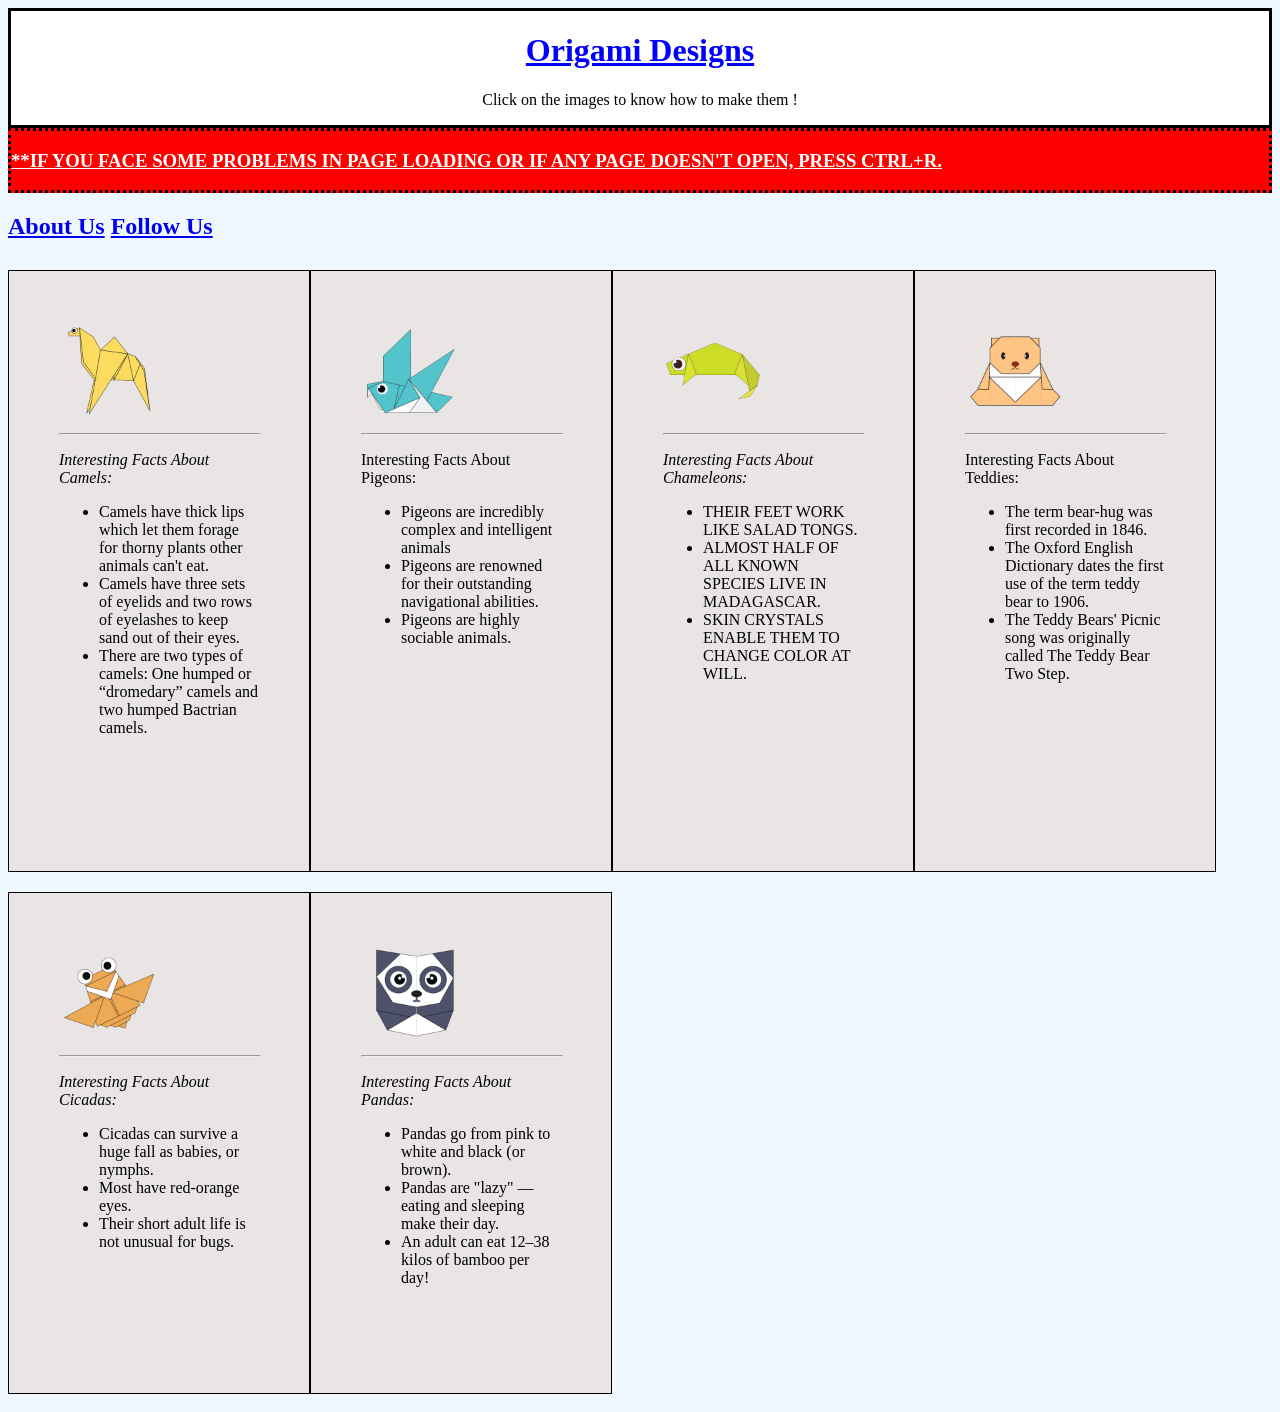
<file: index.html>
<!DOCTYPE html>
<html>

<head>
  <title>Origami Designs</title>
 
  <link rel="stylesheet"
    type="text/css"
    href="style.css"/>
</head>

<body style="background-color: #F0F8FF;">

  <div class="head">
    <font color = "blue">
      <h1><b><u><center>Origami Designs</center></u></b></h1>
    </font>
    <center><p>Click on the images to know how to make them !</p></center>
  </div>

  <div class="note">
    <font color = "white">
    <h3><u>**IF YOU FACE SOME PROBLEMS IN PAGE LOADING OR IF ANY PAGE DOESN'T OPEN, PRESS CTRL+R.</u></h3></font>
  </div>

  <div class="menu">
    <h2> <a href="about.html">About Us</a>
    <a href="followus.html">Follow Us</a></h2>
  </div>

  <div class="grid">
    <div class="camel">
      <a href="http://origami.me/camel" target="_blank"><img src="camel.png" width=100 height=100></a>
      <hr width = 200px>
      <p><i>Interesting Facts About Camels:</i></p>
      <ul>
        <li> Camels have thick lips which let them forage for thorny plants other animals can't eat.<br></li>
          <li> Camels have three sets of eyelids and two rows of eyelashes to keep sand out of their eyes.<br></li>
          <li>There are two types of camels: One humped or “dromedary” camels and two humped Bactrian camels.</li>
      </ul>
    </div>

    <div class="pigeon">
      <a href="http://origami.me/pigeon" target="_blank"><img src="pigeon.png" width=100 height=100></a>
      <hr width = 200px>
      <p>Interesting Facts About Pigeons:</p>
      <ul>
        <li>Pigeons are incredibly complex and intelligent animals</li>
        <li>Pigeons are renowned for their outstanding navigational abilities.</li>
        <li>Pigeons are highly sociable animals.</li>
      </ul>
    </div>

    <div class="chameleon">
      <a href="http://origami.me/chameleon" target="_blank"><img src="chameleon.png" width=100
          height=100></a>
          <hr width = 200px>
      <p><i>Interesting Facts About Chameleons:</i></p>
      <ul>
        <li> THEIR FEET WORK LIKE SALAD TONGS.<br></li>
      <li> ALMOST HALF OF ALL KNOWN SPECIES LIVE IN MADAGASCAR.<br></li>
        <li>SKIN CRYSTALS ENABLE THEM TO CHANGE COLOR AT WILL.</li>
      </ul>
    </div>

    <div class="teddy">
      <a href="http://origami.me/teddy-bear" target="_blank"><img src="teddy.png" width=100 height=100></a>
      <hr width = 200px>
      <p>Interesting Facts About Teddies:</p>
      <ul>
        <li> The term bear-hug was first recorded in 1846.<br></li>
      <li> The Oxford English Dictionary dates the first use of the term teddy bear to 1906.<br></li>
        <li>The Teddy Bears' Picnic song was originally called The Teddy Bear Two Step.</li>
      </ul>
    </div>

    <div class="cicada">
      <a href="http://origami.me/flying-cicada" target="_blank"><img src="cicada.png" width=100
          height=100></a>
          <hr width = 200px>
      <p><i>Interesting Facts About Cicadas:</i></p>
      <ul>
        <li> Cicadas can survive a huge fall as babies, or nymphs.<br></li>
      <li> Most have red-orange eyes.<br></li>
        <li>Their short adult life is not unusual for bugs.</li>
      </ul>
    </div>
    <div class="panda">
      <a href="http://origami.me/panda" target="_blank"><img src="panda.png" width=100 height=100></a>
      <hr width = 200px>
      <p><i>Interesting Facts About Pandas:</i></p>
      <ul>
        <li> Pandas go from pink to white and black (or brown).<br></li>
      <li> Pandas are "lazy" — eating and sleeping make their day.<br></li>
        <li>An adult can eat 12–38 kilos of bamboo per day!</li>
      </ul>
    </div>
    
    
  </div>

</body>

</html>
</file>
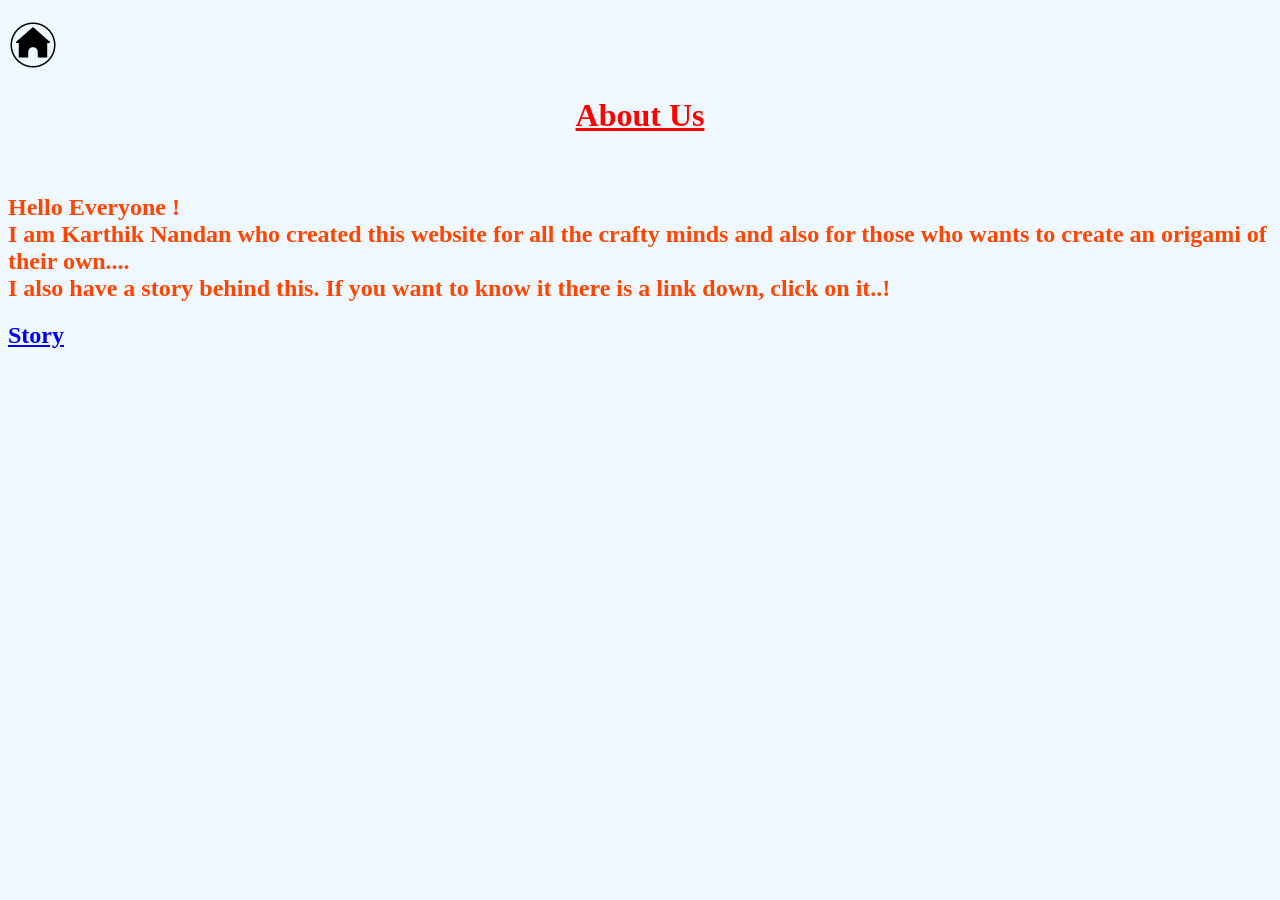
<file: about.html>
<!DOCTYPE html>
<html>
  <head>
    <title>
      Origami designs
    </title>
    <style>
      h1 {
        color:red;
      }
      h2 {
        color:orangered;
      }
     
    </style>
  </head>
  <body bgcolor="#F0F8FF">
    <h2> <a href="index.html"><img src="home.png" width=50 height=50></a><br></h2>
    <h1><b><u><center>About Us</center></u></b></h1><br>

    <h2>
    Hello Everyone !<br>
    I am Karthik Nandan who created this website for all the crafty minds and also for those 
    who wants to create an origami of their own....<br>
    I also have a story behind this. If you want to know it there is a link down, click on it..!
    </h2>
   
   
   <h2> <a href="story.html">Story</a><br></h2>
   
    
  </body>
</html>
</file>
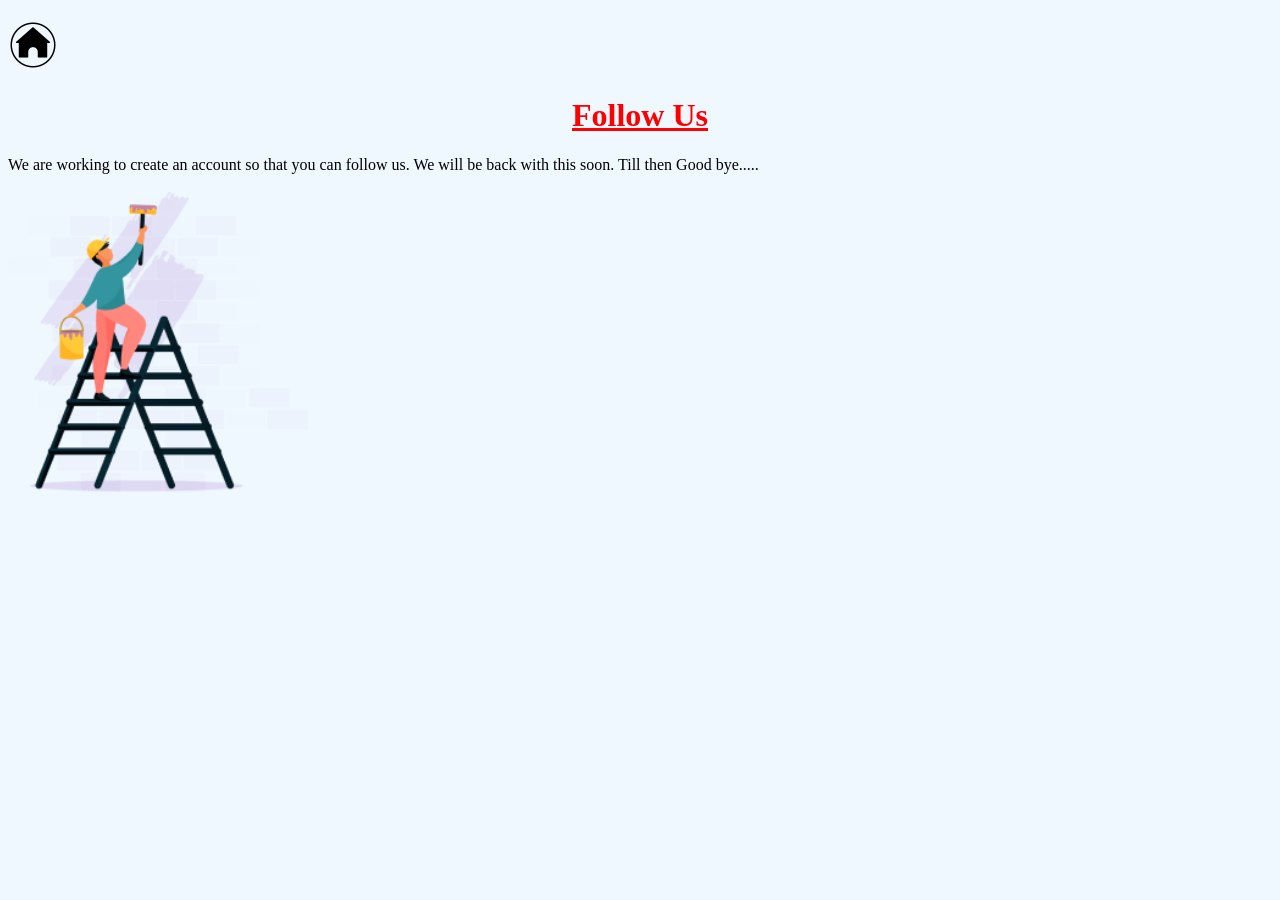
<file: followus.html>
<!DOCTYPE html>
<html>
  <head>
    <title>
      Origami designs
    </title>
    <style>
      h1 {
        color:red;
      }
     
    </style>
  </head>
  <body bgcolor="#F0F8FF">
    <h2> <a href="index.html"><img src="home.png" width=50 height=50></a><br></h2>
    <h1><b><u><center>Follow Us</center></u></b></h1>
   We are working to create an account so that you can follow us. We will be back with this soon.
   Till then Good bye.....<br><br>
   <img src="construction.png" width=300 height=300/><br>

   
   
  </body>
</html>
</file>
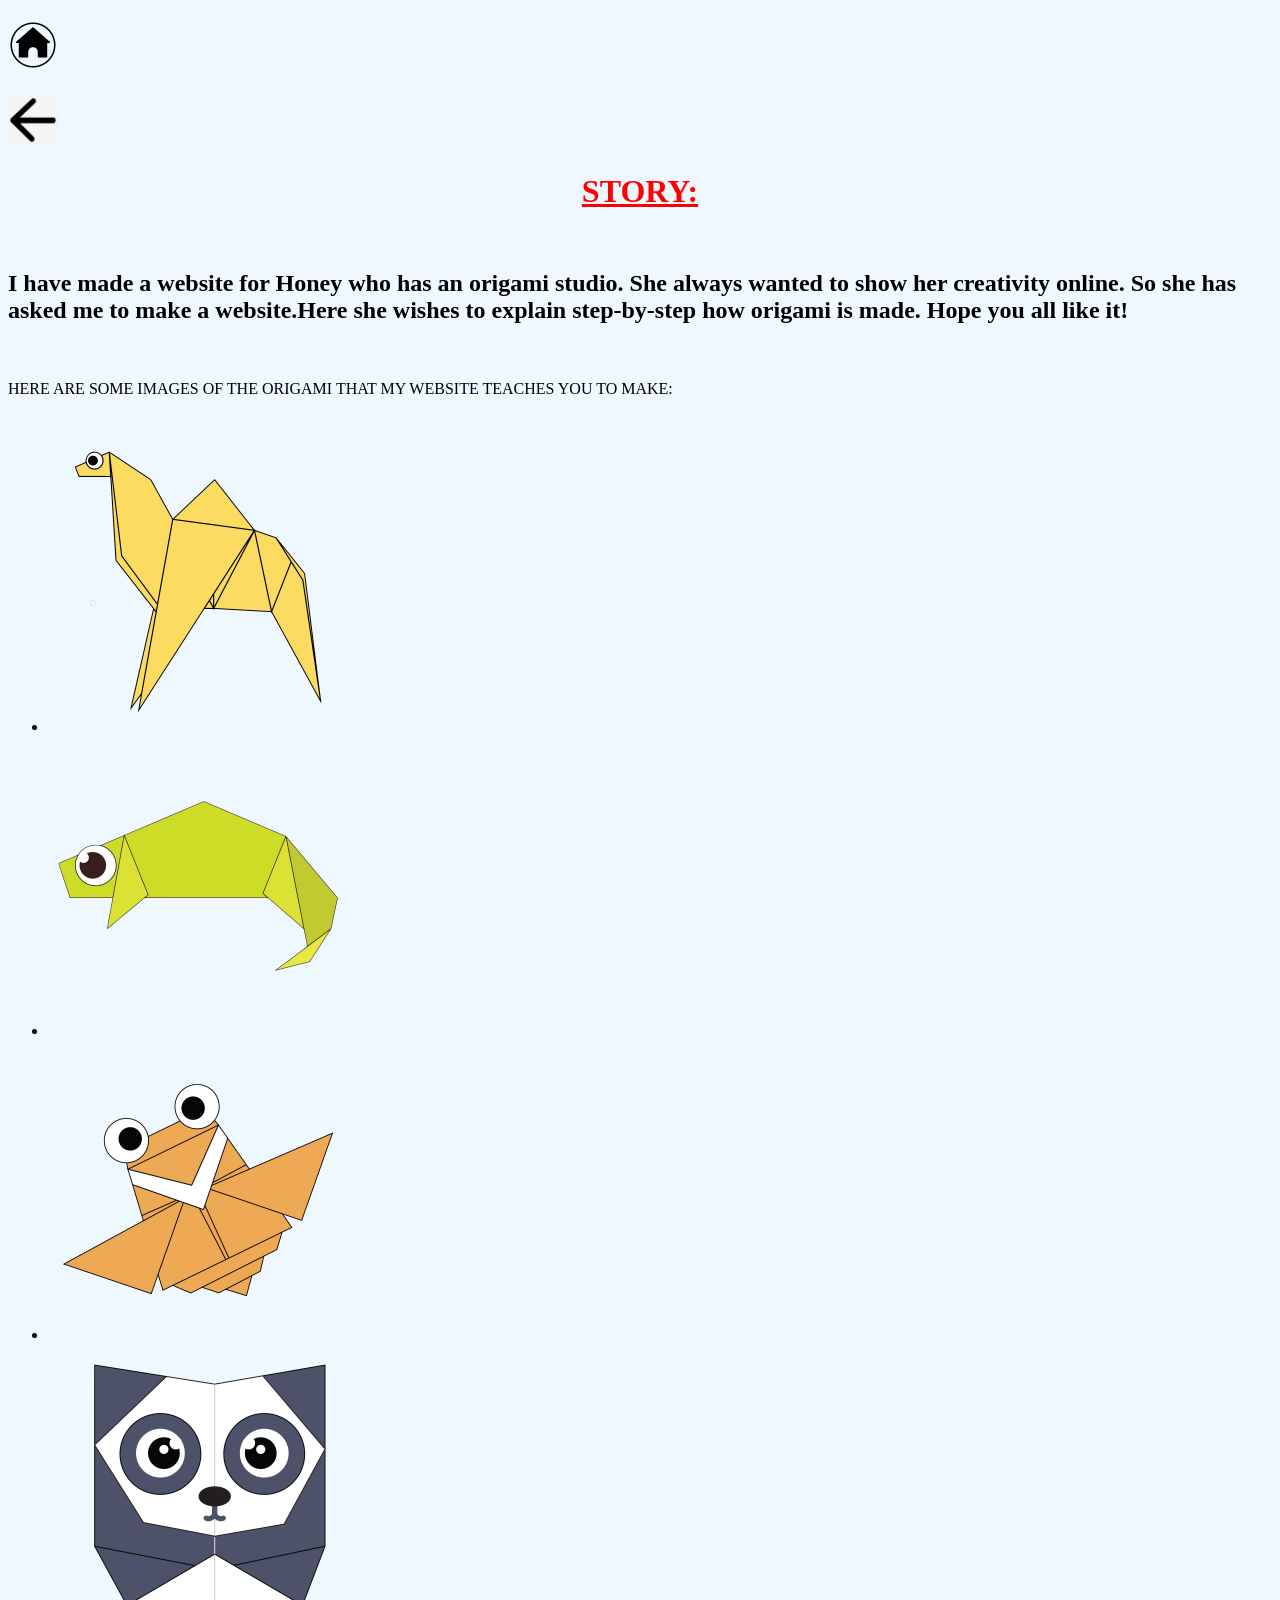
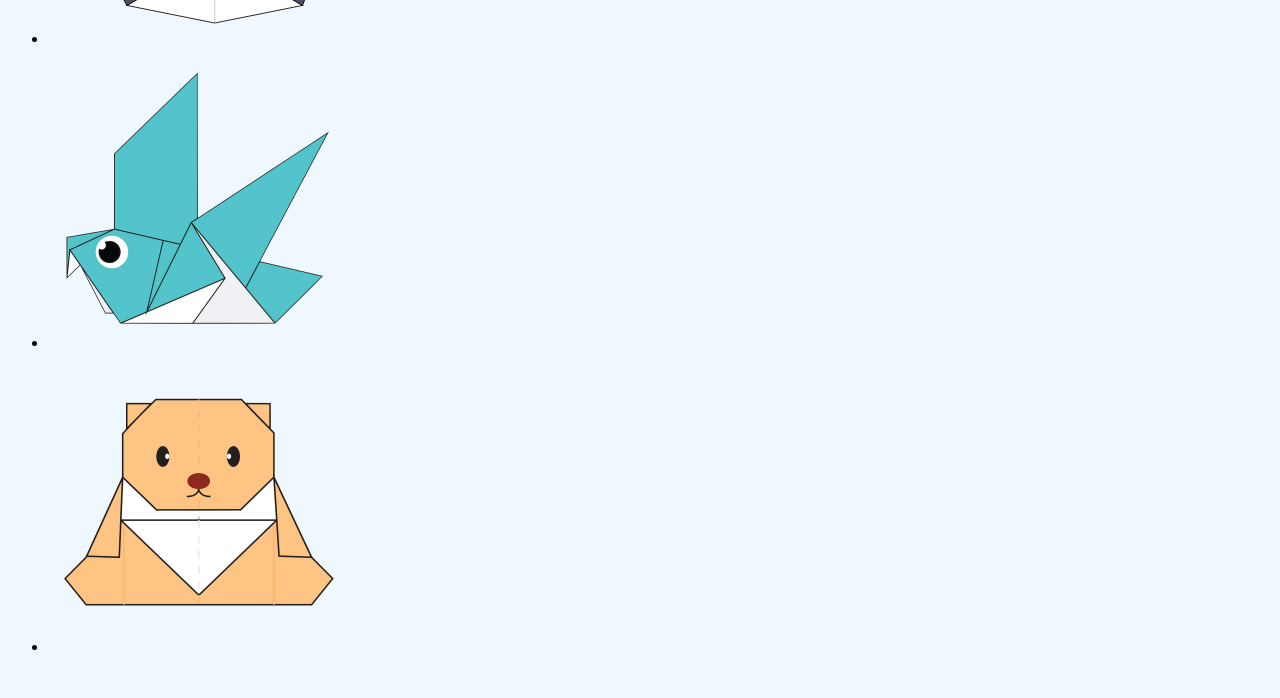
<file: story.html>
<!DOCTYPE html>
<html>
  <head>
    <title>
      Origami designs
    </title>
    <style>
      h1 {
        color:red;
      }
    
     
    </style>
  </head>
  <body bgcolor="#F0F8FF">
    <h2> <a href="index.html"><img src="home.png" width=50 height=50></a><br></h2>
    <h2> <a href="about.html"><img src="back.png" width=50 height=50></a><br></h2>
    <h1><b><u><center>STORY:</center></u></b></h1><br>
    <h2>I have made a website for Honey who has an origami studio. She always wanted to show her creativity online.
      So she has asked me to make a website.Here she wishes to explain step-by-step how origami is made. 
      Hope you all like it!</h2>
      <br><br>
      HERE ARE SOME IMAGES OF THE ORIGAMI THAT MY WEBSITE TEACHES YOU TO MAKE:<br><br>
      <ul>
    <li> <img src="camel.png" width=300 height=300/><br></li>
     <li><img src="chameleon.png" width=300 height=300/><br></li>
     <li><img src="cicada.png" width=300 height=300/><br></li>
     <li><img src="panda.png" width=300 height=300/><br></li>
     <li> <img src="pigeon.png" width=300 height=300/><br></li>
     <li> <img src="teddy.png" width=300 height=300/><br></li>
    </ul><Br>
     
  </body>
</html>
</file>
<file: style.css>
.head{
      
  background-color:white;
  border:solid;
   }

   .note{
     background-color: red;
     border: dotted;
   }

.grid {
  background: darkred;
  background-color: #F0F8FF;
  display: flex;
  justify-content: last baseline;
  flex-direction: row;
  text-align: left;
  flex-wrap: wrap;
}

.camel {
  border: 1px solid black;
  margin-top: 10px;
  margin-bottom: 10px;
  width: 200px;
  height: 500px;
  padding: 50px;
  background-color:#E8E5E4;
}


.chameleon {
  border: 1px solid black;
  margin-top: 10px;
  margin-bottom: 10px;
  width: 200px;
  height: 500px;
  padding: 50px;
  background-color:#E8E5E4;
}

.cicada {
  border: 1px solid black;
  margin-top: 10px;
  margin-bottom: 10px;
  width: 200px;
  height: 400px;
  padding: 50px;
  background-color:#E8E5E4;
}

.panda {
  border: 1px solid black;
  margin-top: 10px;
  margin-bottom: 10px;
  width: 200px;
  height: 400px;
  padding: 50px;
  background-color:#E8E5E4;
}

.pigeon {
  border: 1px solid black;
  margin-top: 10px;
  margin-bottom: 10px;
  width: 200px;
  height: 500px;
  padding: 50px;
  background-color:#E8E5E4;
}

.teddy {
  border: 1px solid black;
  margin-top: 10px;
  margin-bottom: 10px;
  width: 200px;
  height: 500px;
  padding: 50px;
  background-color:#E8E5E4;
}
</file>
